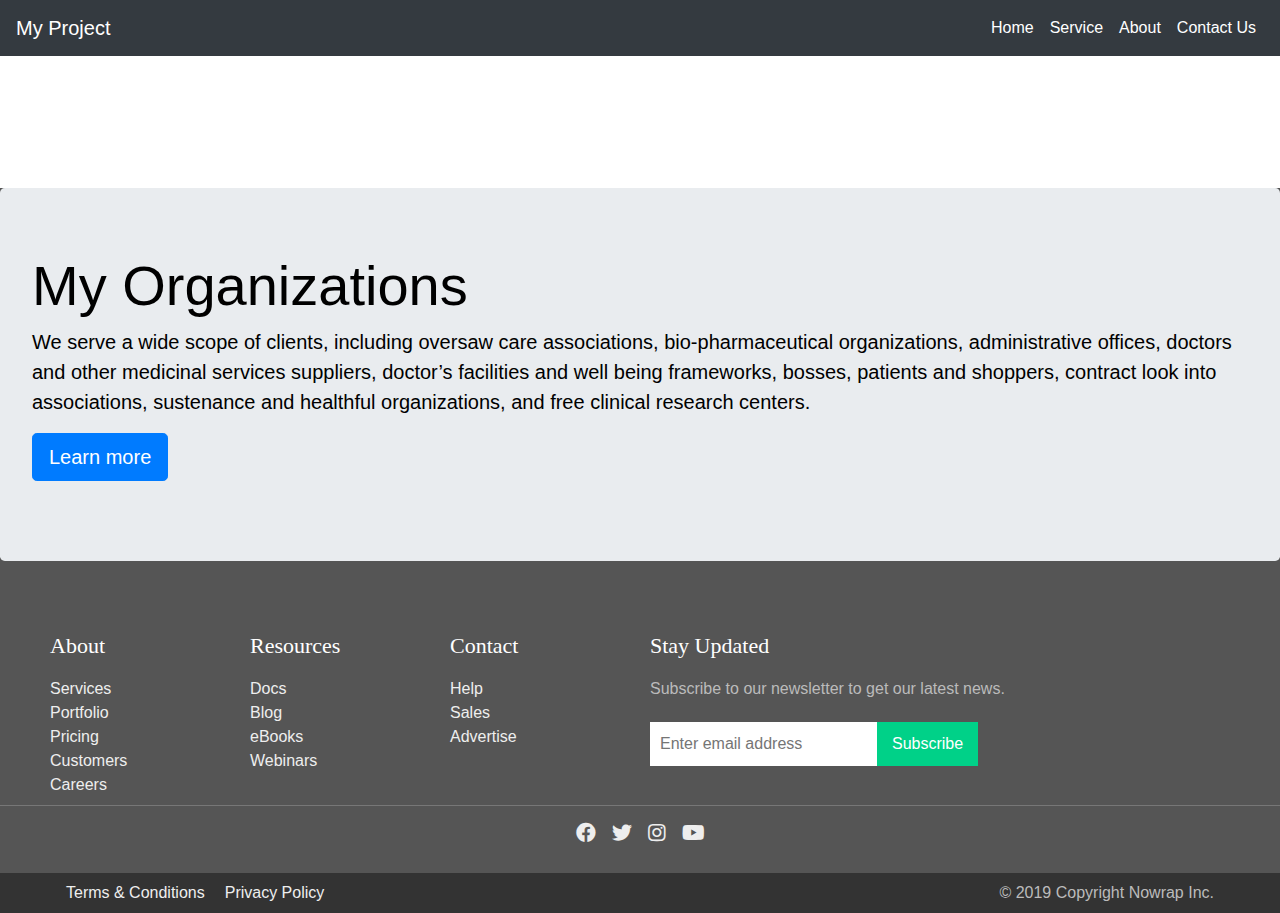
<file: about.html>
<!DOCTYPE html>
<html lang="en">
<head>
    <meta charset="UTF-8">
    <meta name="viewport" content="width=device-width, initial-scale=1.0">
    <link rel="stylesheet" href="https://maxcdn.bootstrapcdn.com/bootstrap/4.5.2/css/bootstrap.min.css">
    <script src="https://ajax.googleapis.com/ajax/libs/jquery/3.5.1/jquery.min.js"></script>
    <script src="https://cdnjs.cloudflare.com/ajax/libs/popper.js/1.16.0/umd/popper.min.js"></script>
    <script src="https://maxcdn.bootstrapcdn.com/bootstrap/4.5.2/js/bootstrap.min.js"></script>
    <link  rel="stylesheet" href="https://cdnjs.cloudflare.com/ajax/libs/font-awesome/5.15.1/css/all.min.css">
    <link rel="stylesheet" href="css/style.css">
    <title>Document</title>
</head>
<body>
    <nav class="navbar navbar-expand-lg navbar-light bg-dark">
        <a class="navbar-brand" href="index.html">My Project</a>
        <button class="navbar-toggler" type="button" data-toggle="collapse" data-target="#navbarNavDropdown" aria-controls="navbarNavDropdown" aria-expanded="false" aria-label="Toggle navigation">
          <span class="navbar-toggler-icon"></span>
        </button>
        <div class="collapse navbar-collapse" id="navbarNavDropdown">
          <ul class="navbar-nav ml-auto">
            <li class="nav-item active">
              <a class="nav-link" href="index.html">Home <span class="sr-only">(current)</span></a>
            </li>
            <li class="nav-item">
              <a class="nav-link" href="service.html">Service</a>
            </li>
            <li class="nav-item">
              <a class="nav-link" href="about.html">About</a>
            </li>
            <li class="nav-item">
              <a class="nav-link" href="contact.html">Contact Us</a>
            </li>            
          </ul>
        </div>
      </nav>
    <div class="container"></div>
    <footer>
    <!-- Body Content -->
    <div class="jumbotron">
        <h1 class="display-4">My Organizations</h1>
        <p class="lead">We serve a wide scope of clients, including oversaw care associations, bio-pharmaceutical organizations, administrative offices, doctors and other medicinal services suppliers, doctor’s facilities and well being frameworks, bosses, patients and shoppers, contract look into associations, sustenance and healthful organizations, and free clinical research centers.</p>
        <p class="lead">
          <a class="btn btn-primary btn-lg" href="#" role="button">Learn more</a>
        </p>
    </div>
    <!-- Body content End -->
      <!-- Footer main -->
      <section class="ft-main">
        <div class="ft-main-item">
          <h2 class="ft-title">About</h2>
          <ul>
            <li><a href="#">Services</a></li>
            <li><a href="#">Portfolio</a></li>
            <li><a href="#">Pricing</a></li>
            <li><a href="#">Customers</a></li>
            <li><a href="#">Careers</a></li>
          </ul>
        </div>
        <div class="ft-main-item">
          <h2 class="ft-title">Resources</h2>
          <ul>
            <li><a href="#">Docs</a></li>
            <li><a href="#">Blog</a></li>
            <li><a href="#">eBooks</a></li>
            <li><a href="#">Webinars</a></li>
          </ul>
        </div>
        <div class="ft-main-item">
          <h2 class="ft-title">Contact</h2>
          <ul>
            <li><a href="#">Help</a></li>
            <li><a href="#">Sales</a></li>
            <li><a href="#">Advertise</a></li>
          </ul>
        </div>
        <div class="ft-main-item">
          <h2 class="ft-title">Stay Updated</h2>
          <p>Subscribe to our newsletter to get our latest news.</p>
          <form>
            <input type="email" name="email" placeholder="Enter email address">
            <input type="submit" value="Subscribe">
          </form>
        </div>
      </section>
     
      <!-- Footer social -->
      <section class="ft-social">
        <ul class="ft-social-list">
          <li><a href="#"><i class="fab fa-facebook"></i></a></li>
          <li><a href="#"><i class="fab fa-twitter"></i></a></li>
          <li><a href="#"><i class="fab fa-instagram"></i></a></li>
          <li><a href="#"><i class="fab fa-youtube"></i></a></li>
        </ul>
      </section>
     
      <!-- Footer legal -->
      <section class="ft-legal">
        <ul class="ft-legal-list">
          <li><a href="#">Terms &amp; Conditions</a></li>
          <li><a href="#">Privacy Policy</a></li>
          <li>&copy; 2019 Copyright Nowrap Inc.</li>
        </ul>
      </section>
    </footer>
</body>
</html>
</file>
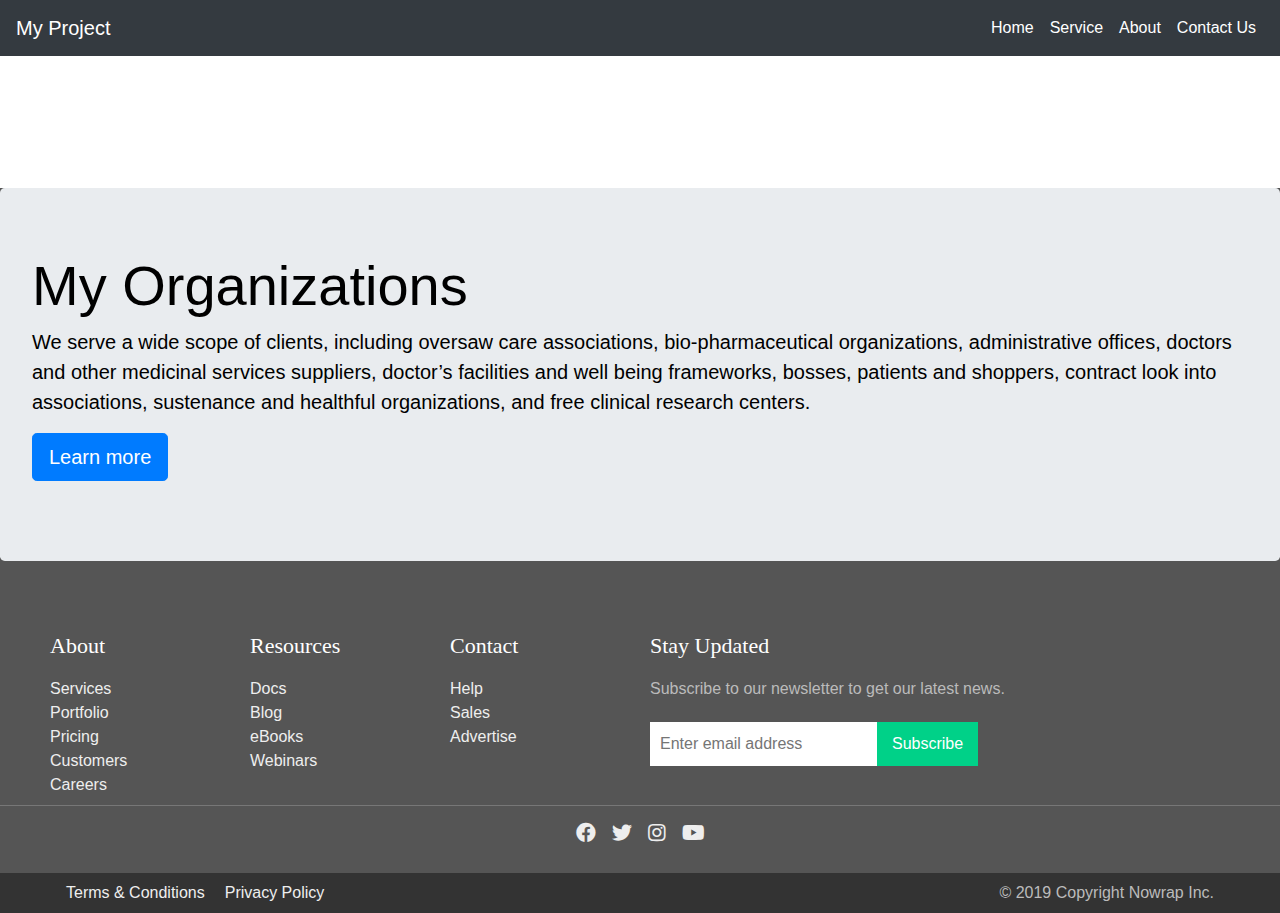
<file: service.html>
<!DOCTYPE html>
<html lang="en">
<head>
    <meta charset="UTF-8">
    <meta name="viewport" content="width=device-width, initial-scale=1.0">
    <link rel="stylesheet" href="https://maxcdn.bootstrapcdn.com/bootstrap/4.5.2/css/bootstrap.min.css">
    <script src="https://ajax.googleapis.com/ajax/libs/jquery/3.5.1/jquery.min.js"></script>
    <script src="https://cdnjs.cloudflare.com/ajax/libs/popper.js/1.16.0/umd/popper.min.js"></script>
    <script src="https://maxcdn.bootstrapcdn.com/bootstrap/4.5.2/js/bootstrap.min.js"></script>
    <link  rel="stylesheet" href="https://cdnjs.cloudflare.com/ajax/libs/font-awesome/5.15.1/css/all.min.css">
    <link rel="stylesheet" href="css/style.css">
    <title>Document</title>
</head>
<body>
    <nav class="navbar navbar-expand-lg navbar-light bg-dark">
        <a class="navbar-brand" href="index.html">My Project</a>
        <button class="navbar-toggler" type="button" data-toggle="collapse" data-target="#navbarNavDropdown" aria-controls="navbarNavDropdown" aria-expanded="false" aria-label="Toggle navigation">
          <span class="navbar-toggler-icon"></span>
        </button>
        <div class="collapse navbar-collapse" id="navbarNavDropdown">
          <ul class="navbar-nav ml-auto">
            <li class="nav-item active">
              <a class="nav-link" href="index.html">Home <span class="sr-only">(current)</span></a>
            </li>
            <li class="nav-item">
              <a class="nav-link" href="service.html">Service</a>
            </li>
            <li class="nav-item">
              <a class="nav-link" href="about.html">About</a>
            </li>
            <li class="nav-item">
              <a class="nav-link" href="contact.html">Contact Us</a>
            </li>            
          </ul>
        </div>
      </nav>
    <div class="container"></div>
    <footer>
    <!-- Body Content -->
    <div class="jumbotron">
        <h1 class="display-4">My Organizations</h1>
        <p class="lead">We serve a wide scope of clients, including oversaw care associations, bio-pharmaceutical organizations, administrative offices, doctors and other medicinal services suppliers, doctor’s facilities and well being frameworks, bosses, patients and shoppers, contract look into associations, sustenance and healthful organizations, and free clinical research centers.</p>
        <p class="lead">
          <a class="btn btn-primary btn-lg" href="#" role="button">Learn more</a>
        </p>
    </div>
    <!-- Body content end -->
      <!-- Footer main -->
      <section class="ft-main">
        <div class="ft-main-item">
          <h2 class="ft-title">About</h2>
          <ul>
            <li><a href="#">Services</a></li>
            <li><a href="#">Portfolio</a></li>
            <li><a href="#">Pricing</a></li>
            <li><a href="#">Customers</a></li>
            <li><a href="#">Careers</a></li>
          </ul>
        </div>
        <div class="ft-main-item">
          <h2 class="ft-title">Resources</h2>
          <ul>
            <li><a href="#">Docs</a></li>
            <li><a href="#">Blog</a></li>
            <li><a href="#">eBooks</a></li>
            <li><a href="#">Webinars</a></li>
          </ul>
        </div>
        <div class="ft-main-item">
          <h2 class="ft-title">Contact</h2>
          <ul>
            <li><a href="#">Help</a></li>
            <li><a href="#">Sales</a></li>
            <li><a href="#">Advertise</a></li>
          </ul>
        </div>
        <div class="ft-main-item">
          <h2 class="ft-title">Stay Updated</h2>
          <p>Subscribe to our newsletter to get our latest news.</p>
          <form>
            <input type="email" name="email" placeholder="Enter email address">
            <input type="submit" value="Subscribe">
          </form>
        </div>
      </section>
     
      <!-- Footer social -->
      <section class="ft-social">
        <ul class="ft-social-list">
          <li><a href="#"><i class="fab fa-facebook"></i></a></li>
          <li><a href="#"><i class="fab fa-twitter"></i></a></li>
          <li><a href="#"><i class="fab fa-instagram"></i></a></li>
          <li><a href="#"><i class="fab fa-youtube"></i></a></li>
        </ul>
      </section>
     
      <!-- Footer legal -->
      <section class="ft-legal">
        <ul class="ft-legal-list">
          <li><a href="#">Terms &amp; Conditions</a></li>
          <li><a href="#">Privacy Policy</a></li>
          <li>&copy; 2019 Copyright Nowrap Inc.</li>
        </ul>
      </section>
    </footer>
</body>
</html>
</file>
<file: css/style.css>
* {
    box-sizing: border-box;
    font-family: ’Lato’, sans-serif;
    margin: 0; 
    padding: 0;
}
body {
    display: flex;
    min-height: 100vh;
    flex-direction: column;
}
.container {
    flex: 1;    /* same as flex-grow: 1; */
}
.jumbotron{
    color: black;
}
.navbar{
    letter-spacing: 3 px;
}
.navbar-light .navbar-brand{
    color: #fff;
}
.navbar-light .navbar-nav .active>.nav-link, .navbar-light .navbar-nav .nav-link.active, .navbar-light .navbar-nav .nav-link.show, .navbar-light .navbar-nav .show>.nav-link {
    color: #fff;
}
.navbar-light .navbar-nav .nav-link {
    color: #fff;
}
.navbar-light .navbar-brand:hover{
    color: skyblue;
}
.carousel-item {
    height: 91vh;
    background-size: cover;
    background-position: center center;
}
.carousel-item h5 {
    position: relative;
    top: -180px;
}
.carousel-item p{
    position: relative;
    top: -180px;
}
ul {
    list-style: none;
    padding-left: 0;
}
footer {
    background-color: #555;
    color: #bbb;
    line-height: 1.5;
}
footer a {
    text-decoration: none;
    color: #eee;
}
a:hover {
    text-decoration: none;
    color: rgb(24, 152, 212);
}
.ft-title {
    color: #fff;
    font-family: ’Merriweather’, serif;
    font-size: 1.375rem;
    padding-bottom: 0.625rem;
}
.ft-main {
    padding: 1.25rem 1.875rem;
    display: flex;
    flex-wrap: wrap;
    height: 212px;
}
.ft-main-item {
    padding: 1.25rem;
    min-width: 12.5rem /*200px*/;
}
form {
    display: flex;
    flex-wrap: wrap;
}
input[type="email"] {
    border: 0;
    padding: 0.625rem;
    margin-top: 0.3125rem;
}
input[type="submit"] {
    background-color: #00d188;
    color: #fff;
    cursor: pointer;
    border: 0;
    padding: 0.625rem 0.9375rem;
    margin-top: 0.3125rem;
}

.ft-social-list {
    display: flex;
    justify-content: center;
    border-top: 1px #777 solid; 
    padding-top: 0.25rem;
    padding-bottom: 0.25rem;
    margin: 0;
}
.ft-social-list li {
    margin: 0.5rem;
    font-size: 1.25rem;
}
.ft-legal {
    position: relative;
    bottom: -13px;
    padding: 0px 50px;
    background-color: #333;
}
.ft-legal-list {
    margin: 0;
    padding: 6px;
    width: 100%;
    display: flex;
    flex-wrap: wrap;
}
.ft-legal-list li {
    margin: 0.125rem 0.625rem;
    white-space: nowrap;
}
/* one before the last child */
.ft-legal-list li:nth-last-child(2) {
    flex: 1;       /* same as flex-grow: 1; */
}
.fa-facebook:hover{
    color:#3b599b;
}
.fa-twitter:hover{
    color:skyblue;
}
.fa-instagram:hover{
    color: #C13584;
}
.fa-youtube:hover{
    color:red;
}
</file>
